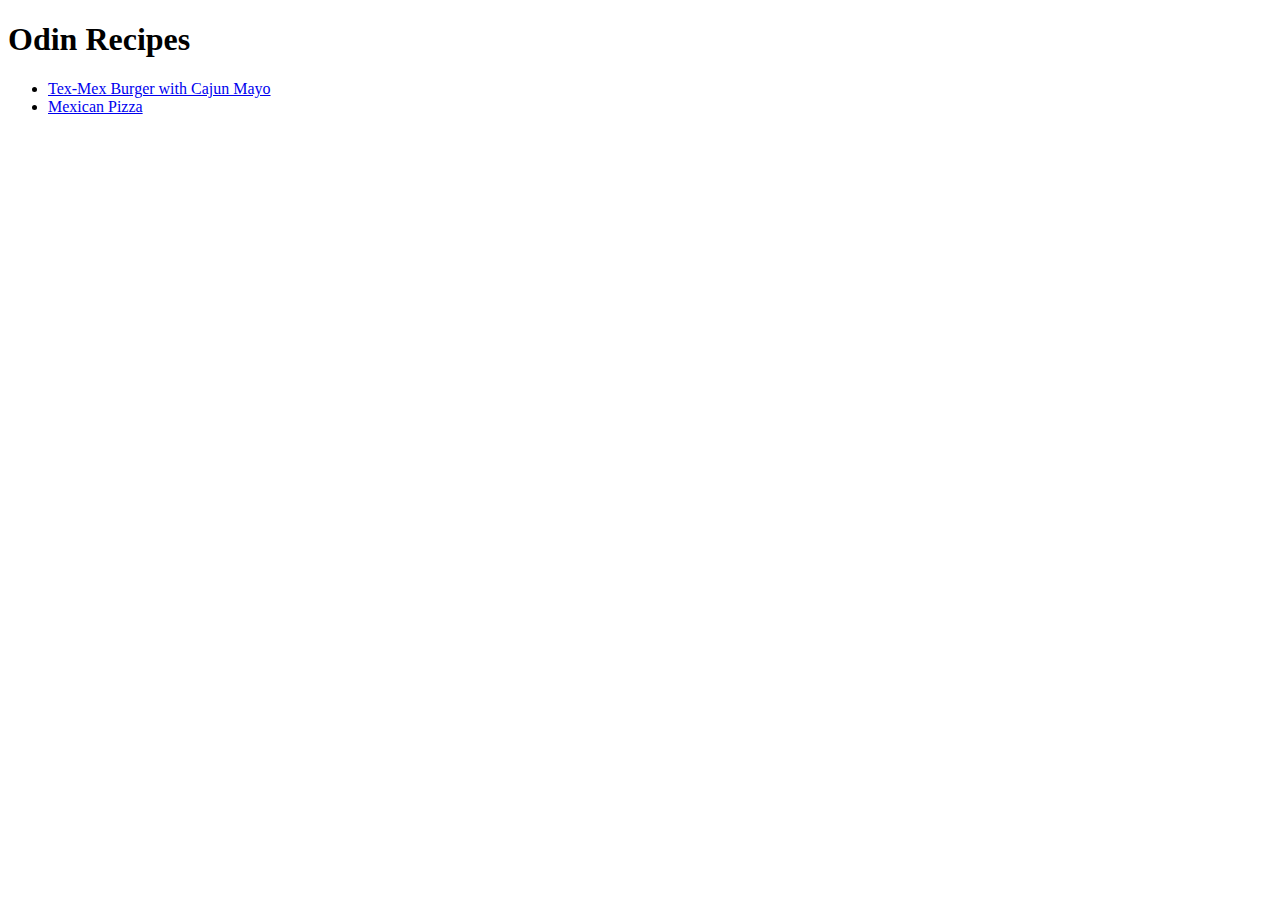
<file: index.html>
<!DOCTYPE html>

<html lang="en">
    <head>
        <meta charset="utf-8">
        <title></title>
    </head>

    <body>
        <h1>Odin Recipes</h1>
        <ul>
            <li><a href="recipes/burger.html">Tex-Mex Burger with Cajun Mayo</a></li>
            <li><a href="recipes/pizza.html">Mexican Pizza</a></li>
        </ul>
    </body>
</html>
</file>
